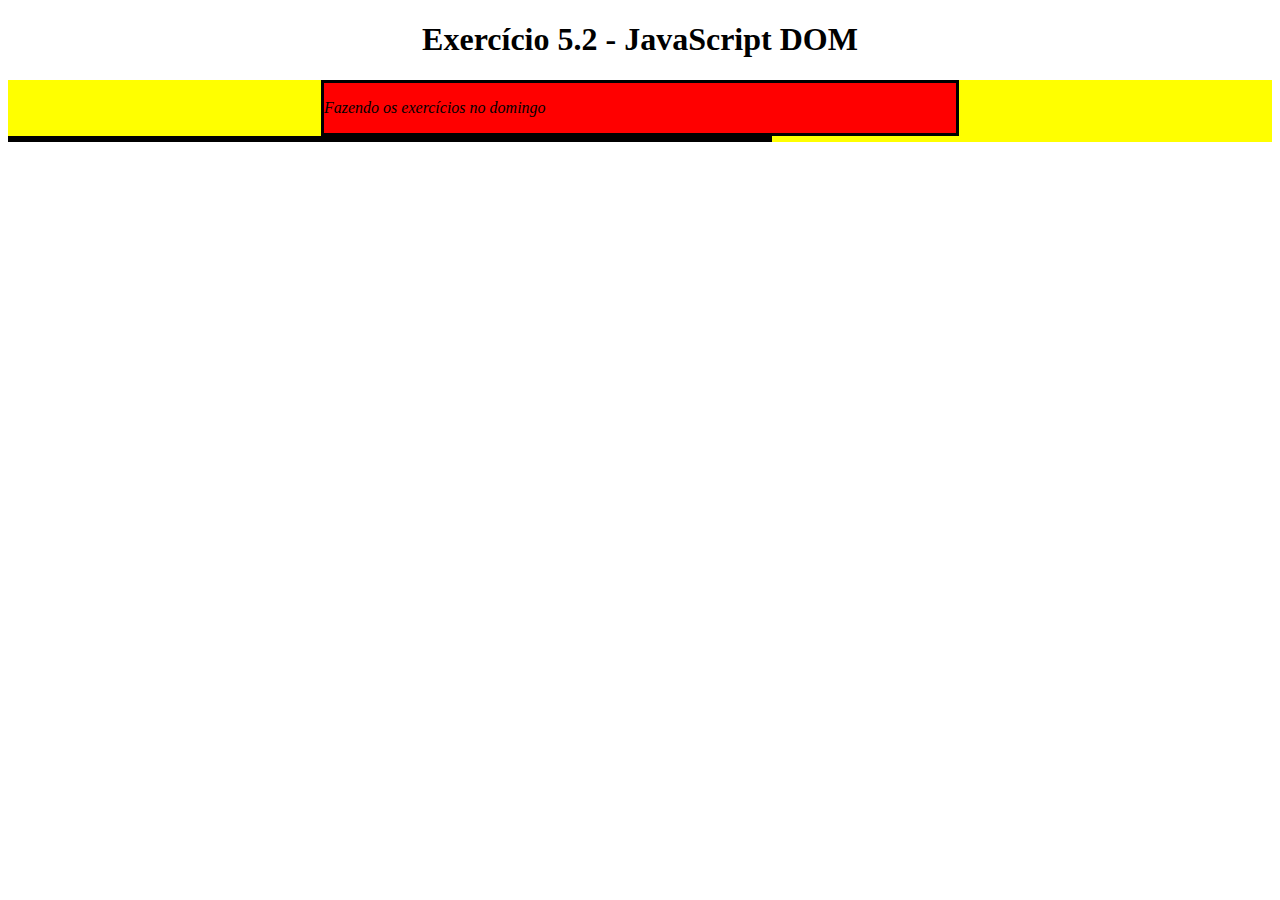
<file: Modulo1/bloco-05-DOM/index.html>
<!DOCTYPE html>
<html>
  <head>
    <meta charset="UTF-8" />
    <meta name="viewport" content="width=device-width" />
    <title>Exercício 5.2</title>
    <style>
      section {
        border-color: black;
        border-style: solid;
      }

      .title {
        text-align: center;
      }

      .main-content {
        background-color: yellow;
      }

      .main-content .center-content {
        background-color: red;
        width: 50%;
        margin-left: auto;
        margin-right: auto;
      }

      .main-content .center-content p {
        font-style: italic;
      }

      .main-content .left-content {
        background-color: green;
        width: 60%;
        margin-left: 0;
        margin-right: auto;
      }

      .main-content .left-content .small-image {
        display: block;
        margin-left: auto;
        margin-right: auto;
        border-radius: 100%;
      }

      .main-content .right-content {
        background-color: blue;
        width: 60%;
        margin-left: auto;
        margin-right: 0;
      }

      .main-content .description {
        text-align: center;
      }
    </style>
  </head>
  <body>
    <script>
      let filhoDoBody = document.createElement("h1");
      filhoDoBody.className = "title"
      filhoDoBody.innerText = "Exercício 5.2 - JavaScript DOM"
      document.body.appendChild(filhoDoBody);

      let outroFilhoDoBody = document.createElement("main");
      outroFilhoDoBody.className = "main-content";
      document.body.appendChild(outroFilhoDoBody);
      
      let filhaDaMain = document.createElement("section");
      filhaDaMain.className = "center-content";
      outroFilhoDoBody.appendChild(filhaDaMain);

      let filhoDoSection = document.createElement("p");
      filhoDoSection.innerText = "Fazendo os exercícios no domingo"
      filhaDaMain.appendChild(filhoDoSection);

      let filhoDaMain2 = document.createElement("section");
      filhoDaMain2.className = "left-content";
      outroFilhoDoBody.appendChild(filhoDaMain2);

    //   let filhoDaMain3 = document.createElement("section");
    //   filhoDaMain2.className = "right-content";
    //   outroFilhoDoBody.appendChild(filhoDaMain3);

    //   let imagemLeft = document.createElement("img");
    //   imagemLeft.className = "small-image";
    //   imagemLeft.src = "https://picsum.photos/200";
    //   filhoDaMain2.appendChild(imagemLeft);

    //   let listaRight = document.createElement("ul");
    //   filhoDaMain3.appendChild(listaRight);
    //   let array = ["um", "dois", "tres", "quatro", "cinco", "seis", "sete", "oito", "nove", "dez"];
    //   for (let number in array) {
    //     let elementLi = document.createElement("li");
    //     elementLi.innerHTML = array[number];
    //     listaRight.appendChild(elementLi);
    //   }

    //   for (let index = 1; index <= 3; index += 1) {
    //     let elementH3 = document.createElement('h3');
    //     elementH3.innerHTML = 'Show ' + index;
    //     outroFilhoDoBody.appendChild(elementH3);
    //   }

    //   let elementH3 = document.getElementsByTagName("h3");
    //   for(let index = 0; index < elementH3.length; index += 1) {
    //     elementH3[index].className = "description";
    //   }

    //   let removendoClasse = document.getElementsByClassName("left-content")[0];
    //   outroFilhoDoBody.removeChild(removendoClasse);

    //   let sectionRight = document.getElementsByClassName("right-content")[0];
    //   sectionRight.style.marginRight = "auto"

    //   let changeColor = document.querySelectorAll(".center-content")[0];
    // //   changeColor.nextElementSibling.style.backgroundColor = "green"
    //   console.log(changeColor)


    </script>
  </body>
</html>
</file>
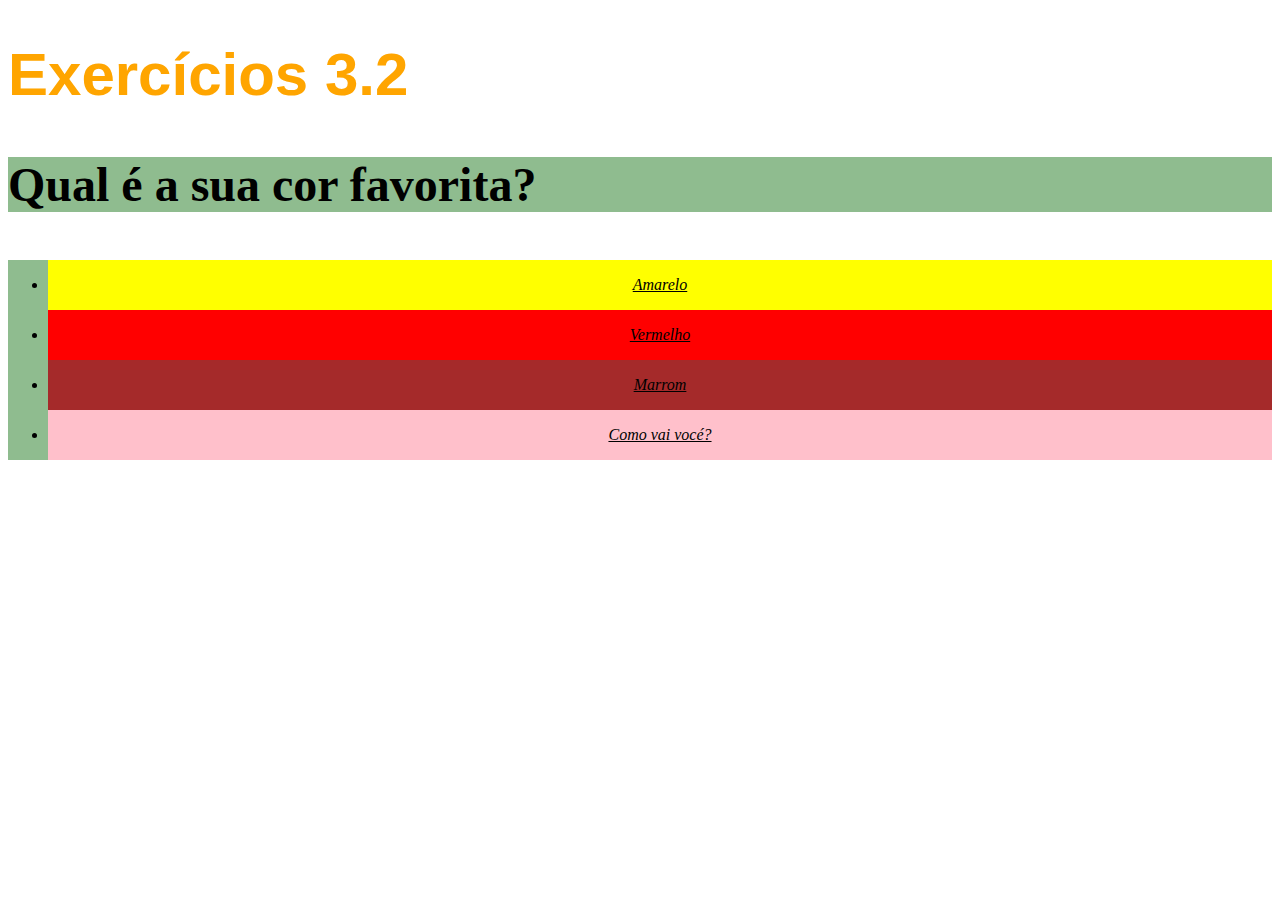
<file: Modulo1/bloco-03-introducao-a-html-e-css/dia-02-html-css/index.html>
<!DOCTYPE html>
<html lang="pt-br">
  <head>
    <meta charset="UTF-8">
    <title>HTML</title>
    <link rel="stylesheet" type="text/css" href="style.css">
    <style>
        .title-forms {
            font-size: 60px;
            color: orange;
            font-family: sans-serif;
        }
        li { 
            font-style: italic;
            line-height: 50px;
            text-align: center;
            text-decoration: underline;
        }
        .backgroundpi {
            background-color: darkseagreen;
        }
        p {
            font-weight: 600;
            font-size: 3em;
        }
        body {
            font-size: 16px;
        }
        .licolorstyle1 {
            background-color: yellow;
        }
        .licolorstyle2 {
            background-color: red;
        }
        .licolorstyle3 {
            background-color: brown;
        }
    </style>
  </head>
  <body>
    <h1 class="title-forms">Exercícios 3.2</h1>
    <p class="backgroundpi">Qual é a sua cor favorita?</p>
    <ul class="backgroundpi">
      <li class="licolorstyle1">Amarelo</li>
      <li class="licolorstyle2">Vermelho</li>
      <li class="licolorstyle3">Marrom</li>
      <li id="change" style="background-color: pink">Como vai vocé?</li>
    </ul>
  </body>
</html>
</file>
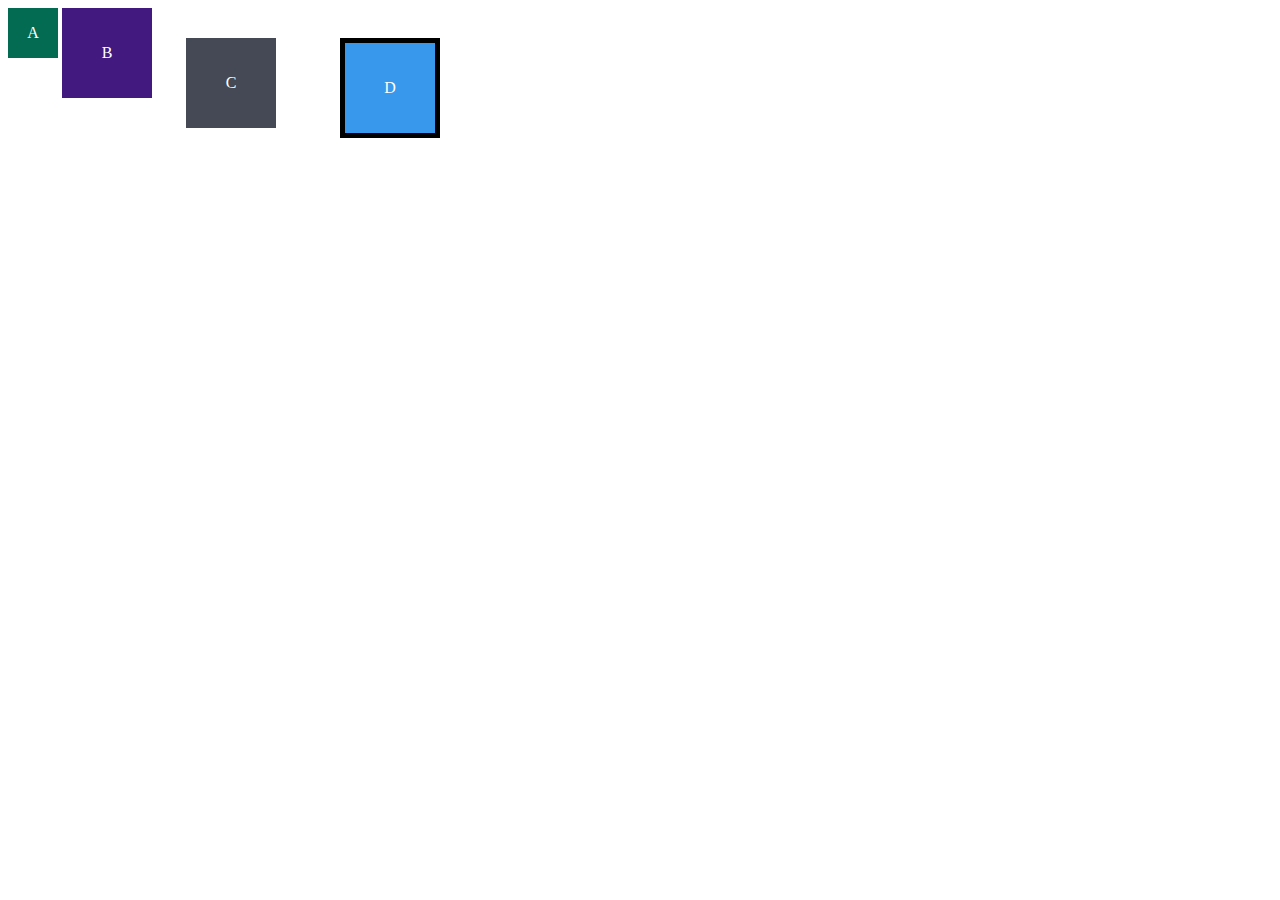
<file: Modulo1/bloco-03-introducao-a-html-e-css/dia-3-html-css-seletores-e-posicionamento/index.html>
<!DOCTYPE html>
<html lang="en">
<head>
  <meta charset="UTF-8">
  <meta name="viewport" content="width=device-width, initial-scale=1.0">
  <title>Exercício de Fixação: box model</title>
  <link rel="stylesheet" href="style.css">
</head>
<body>
  <div class="caixa width-and-height" style="background: #036b52">A</div>
  <div class="caixa width-and-height padding" style="background: #41197f;">B</div>
  <div class="caixa width-and-height padding margin" style="background: #444955">C</div>
  <div class="caixa width-and-height padding margin border" style="background: #3898EC">D</div>
</body>
</html>
</file>
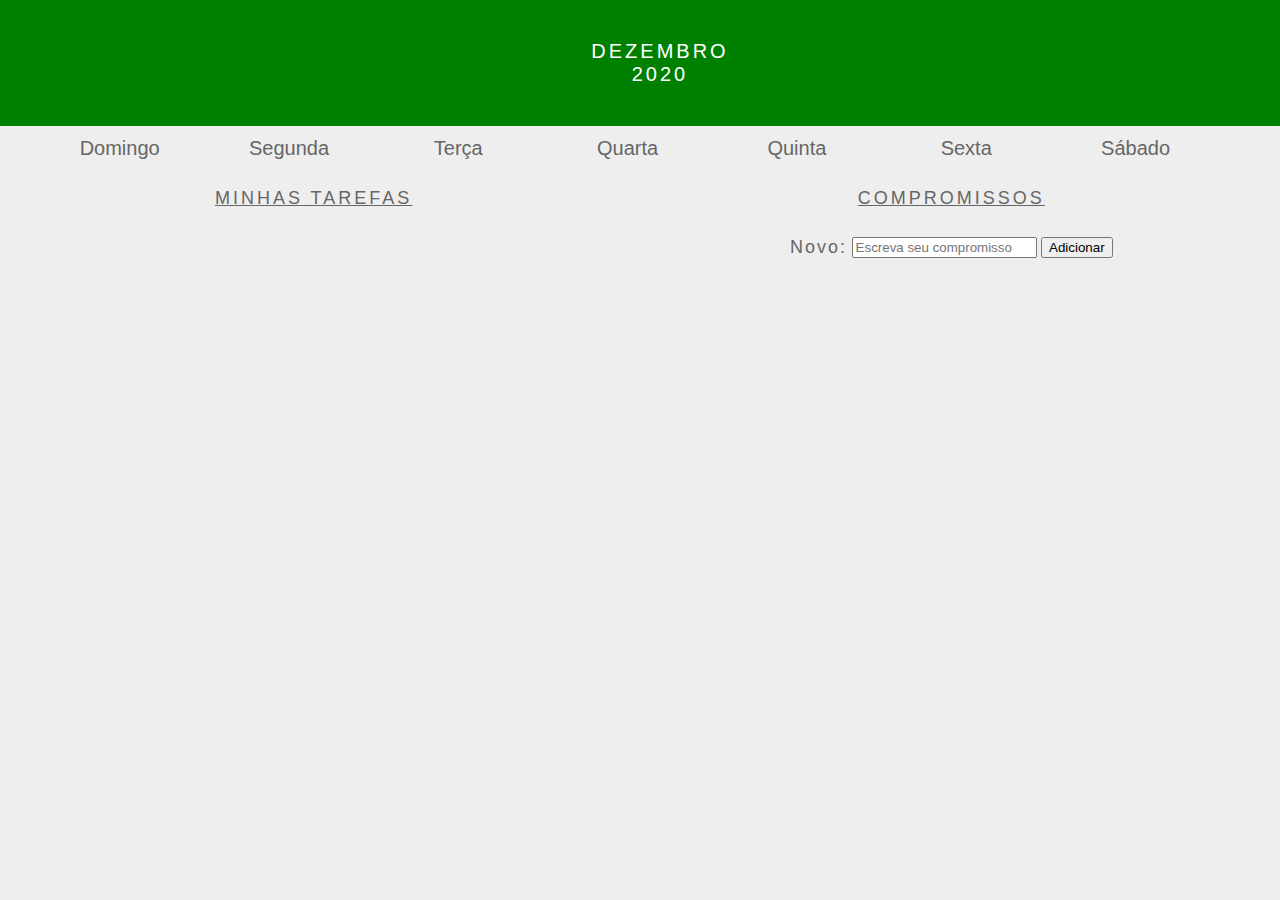
<file: Modulo1/bloco-05-DOM/dia-03-DOM-Events/index.html>
<!DOCTYPE html>
<html>
  <head>
    <link rel="stylesheet" href="style.css">
    <meta charset="UTF-8" />
    <meta name="viewport" content="width=device-width" />
    <title>Calendar</title>
  </head>
  <body>
    <header class="month-container">
      <ul>
        <li id="month">Dezembro</li>
        <li id="year">2020</li>
      </ul>
    </header>
    <div class="week-days-container">
      <ul class="week-days">
      </ul>
    </div>
    <div class="days-container">
      <ul id="days">
      </ul>
    </div>
    <div class="buttons-container">
    </div>
    <section class="tasks-container">
      <div class="my-tasks">
        <h3>MINHAS TAREFAS</h3>
      </div>
      <div class="input-container">
        <h3>COMPROMISSOS</h3>
        <label for="task-input">Novo:</label>
        <input type="text"
          id="task-input"
          placeholder="Escreva seu compromisso"
        >
        <button id="btn-add">Adicionar</button>
      </div>
      <div class="task-list-container">
        <ul class="task-list">
        </ul>
      </div>
    </section>
    <script src="script.js"></script>
  </body>
</html>
</file>
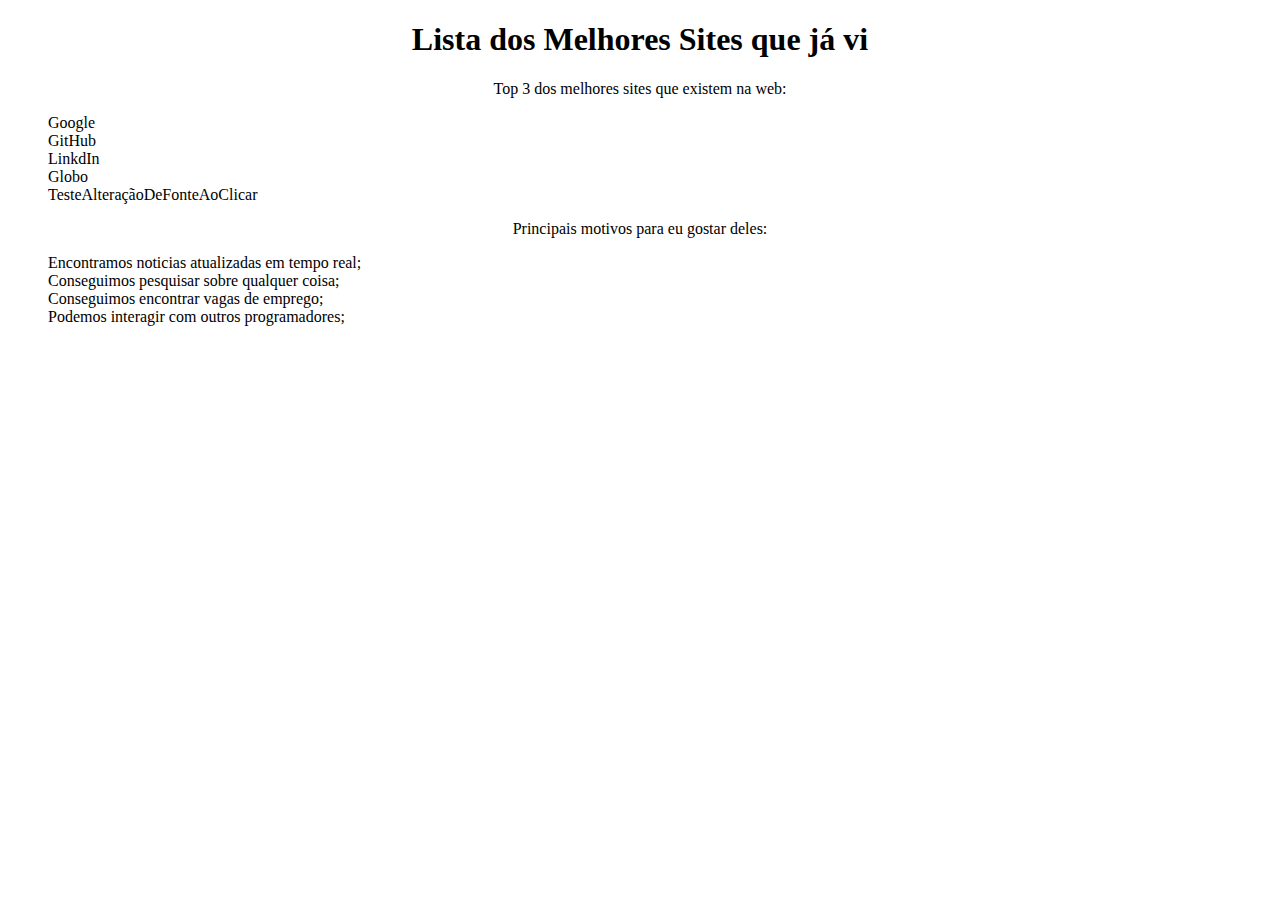
<file: Modulo1/bloco-03-introducao-a-html-e-css/dia-3-html-css-seletores-e-posicionamento/exercicio-parte3/index.html>
<!DOCTYPE html>
<html lang="pt-br">
  <head>
    <meta charset="UTF-8">
    <title>Agrupando Seletores</title>
    <link rel="stylesheet" href="style.css">
  </head>
  <body>
    <h1>Lista dos Melhores Sites que já vi</h1>
    <p>Top 3 dos melhores sites que existem na web:</p>
    <ol>
        <li><a href="https://www.google.com/" target="_blank"> Google</li></a>
        <li><a href="https://github.com/MarcoMaurer" target="_blank"> GitHub</li></a>
        <li><a href="https://www.linkedin.com/in/marcomaurer/" target="_blank"> LinkdIn</li></a>
        <li><a href="https://www.globo.com/" target="_blank"> Globo</li></a>
        <li>TesteAlteraçãoDeFonteAoClicar</li>
    </ol>
    <p>Principais motivos para eu gostar deles:</p>
    <ul>
        <li>Encontramos noticias atualizadas em tempo real;</li>
        <li>Conseguimos pesquisar sobre qualquer coisa;</li>
        <li>Conseguimos encontrar vagas de emprego;</li>
        <li>Podemos interagir com outros programadores;</li>
    </ul>
  </body>
</html>
</file>
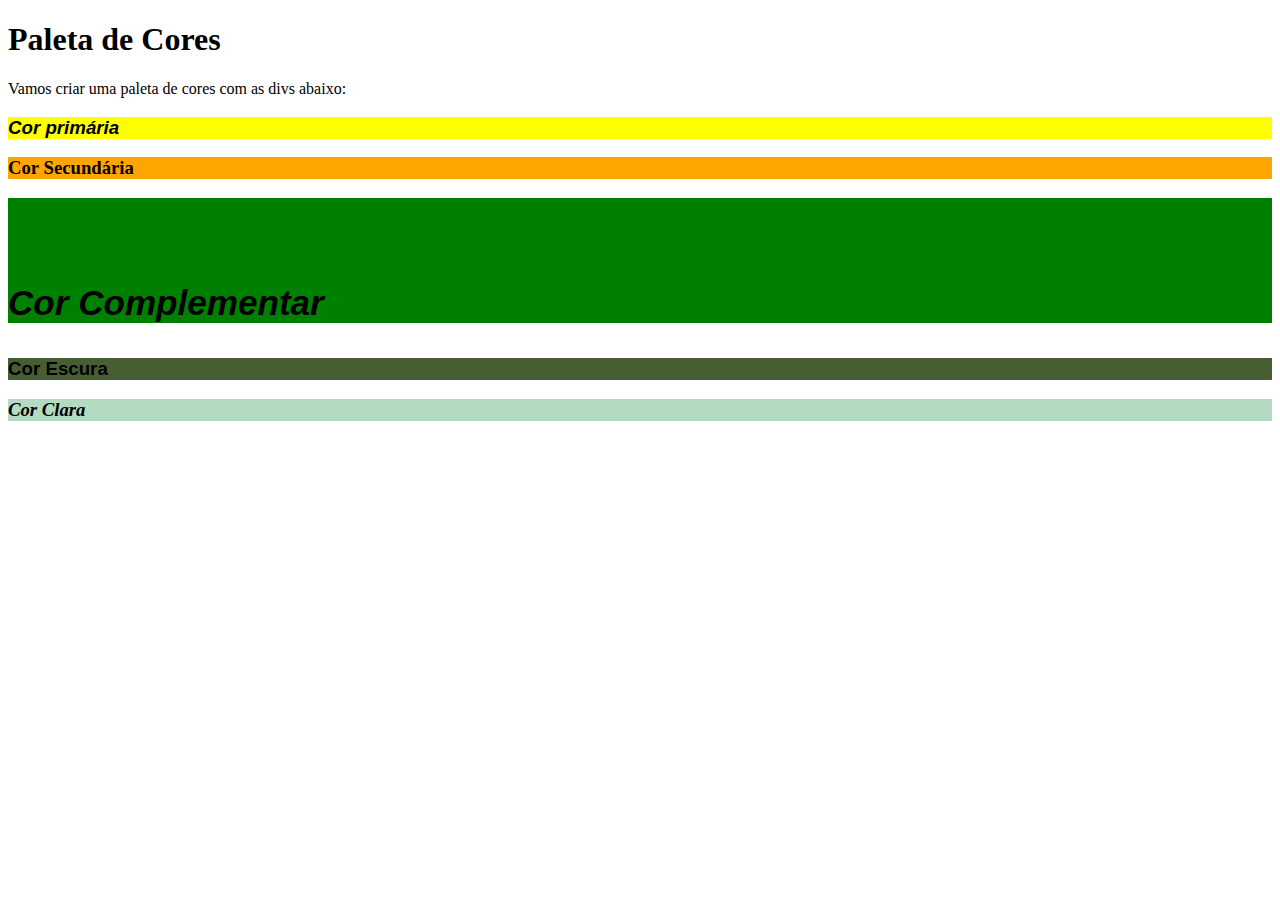
<file: Modulo1/bloco-03-introducao-a-html-e-css/dia-3-html-css-seletores-e-posicionamento/exercicio-parte4/index.html>
<!DOCTYPE html>
<html lang="pt-br">
<head>
  <meta charset="UTF-8">
  <title>Pseudoclasses</title>
  <link rel="stylesheet" href="style.css">
</head>
<body>
  <h1>Paleta de Cores</h1>
  <p>Vamos criar uma paleta de cores com as divs abaixo:</p>
  <div>
    <h3>Cor primária</h3>
  </div>
  <div>
    <h3>Cor Secundária</h3>
  </div>
  <div>
    <h3>Cor Complementar</h3>
  </div>
  <div>
    <h3>Cor Escura</h3>
  </div>
  <div>
    <h3>Cor Clara</h3>
  </div>
</body>
</html>
</file>
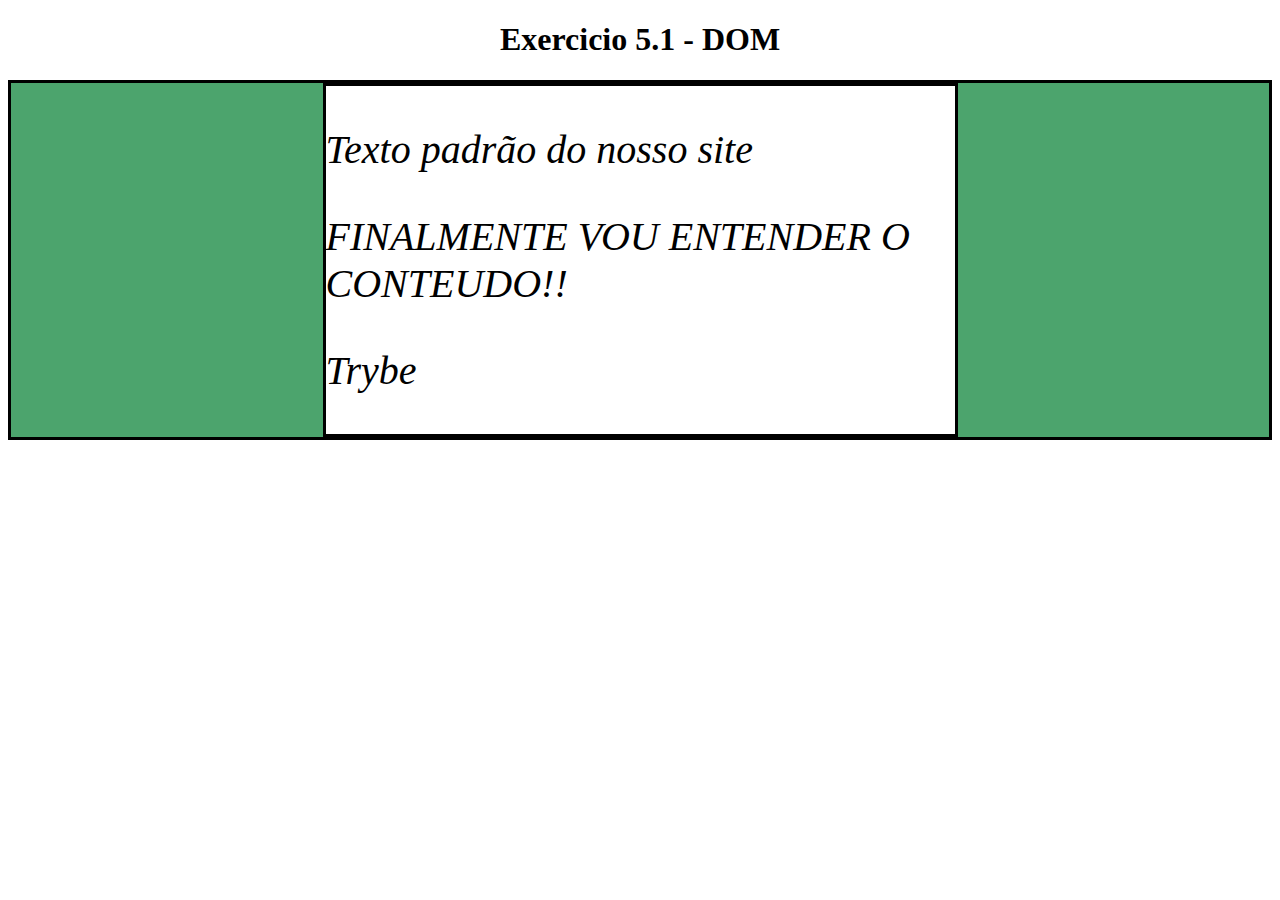
<file: Modulo1/bloco-05-DOM/page.html>
<!DOCTYPE html>
<html>
  <head>
    <meta charset="UTF-8" />
    <meta name="viewport" content="width=device-width" />
    <title>Exercício 5.1</title>
    
    <style>
      main, section {
        border-color: black;
        border-style: solid;
      }

      .title {
        text-align: center;
      }

      .main-content {
        background-color: yellow;
      }

      .main-content .center-content {
        background-color: red;
        width: 50%;
        margin: 0 auto;
      }

      .main-content .center-content p {
        font-style: italic;
      }
    </style>
  </head>
  <body>
    <header> 
      <h1 class="title">Exercício 5.1 - JavaEscripito </h1>
    </header>    
    <main class="main-content">
      <section class="center-content">
        <p>Texto padrão do nosso site</p>
        <p>-----</p>
        <p>Trybe</p>
      </section>
    </main>
    <script>
        /*
        Aqui você vai modificar os elementos já existentes utilizando apenas as funções:
        - document.getElementById()
        - document.getElementsByClassName()
        - document.getElementsByTagName()
        1. Crie e execute uma função que mude o texto na tag `<p>-----</p>`, para uma descrição de como você se vê daqui a 2 anos. (Não gaste tempo pensando no texto e sim realizando o exercício)
        2. Crie e execute uma função que mude a cor do quadrado amarelo para o verde da Trybe (rgb(76,164,109)).
        3. Crie e execute uma função que mude a cor do quadrado vermelho para branco.
        4. Crie e execute uma função que corrija o texto da tag <h1>.
        5. Crie e execute uma função que modifique todo o texto da tag <p> para maiúsculo.
        6. Crie e execute uma função que exiba o conteúdo de todas as tags <p> no console.
        */
        
        // DESAFIO 1
        function mudaTextoTag() {
        let centerContent = document.getElementsByTagName('p')[1];
        centerContent.innerText = "FINALMENTE VOU ENTENDER O CONTEUDO!!"
        }
        mudaTextoTag()
      
        // DESAFIO 2
        function mudaCorDeFundo() {
        let colorChange = document.getElementsByClassName("main-content")[0];
        colorChange.style.backgroundColor = "rgb(76,164,109)";
        }
        mudaCorDeFundo()

        // DESAFIO 3
        function vermelhoParaBranco() {
        let mudarCor = document.getElementsByClassName("center-content")[0];
        mudarCor.style.backgroundColor = "white";
        }
        vermelhoParaBranco()

        // DESAFIO 4
        function corrigeTexto() {
        let titleH1 = document.getElementsByClassName("title")[0];
        titleH1.innerText = "Exercicio 5.1 - DOM"
        }
        corrigeTexto()

        // DESAFIO 5
        function maisculo() {
        let tamanho = document.getElementsByTagName("p");
        for (let index = 0; index < tamanho.length; index +=1) {
        tamanho[index].style.fontSize = "40px"
        }
        }
        maisculo()

        // DESAFIO 6
        function exibicaoConsole() {
        let impressao = document.getElementsByTagName("p")
        for (let index = 0; index < impressao.length; index +=1) {
        console.log(impressao[index])
        }
        }
        exibicaoConsole()

    </script>
  </body>
</html>
</file>
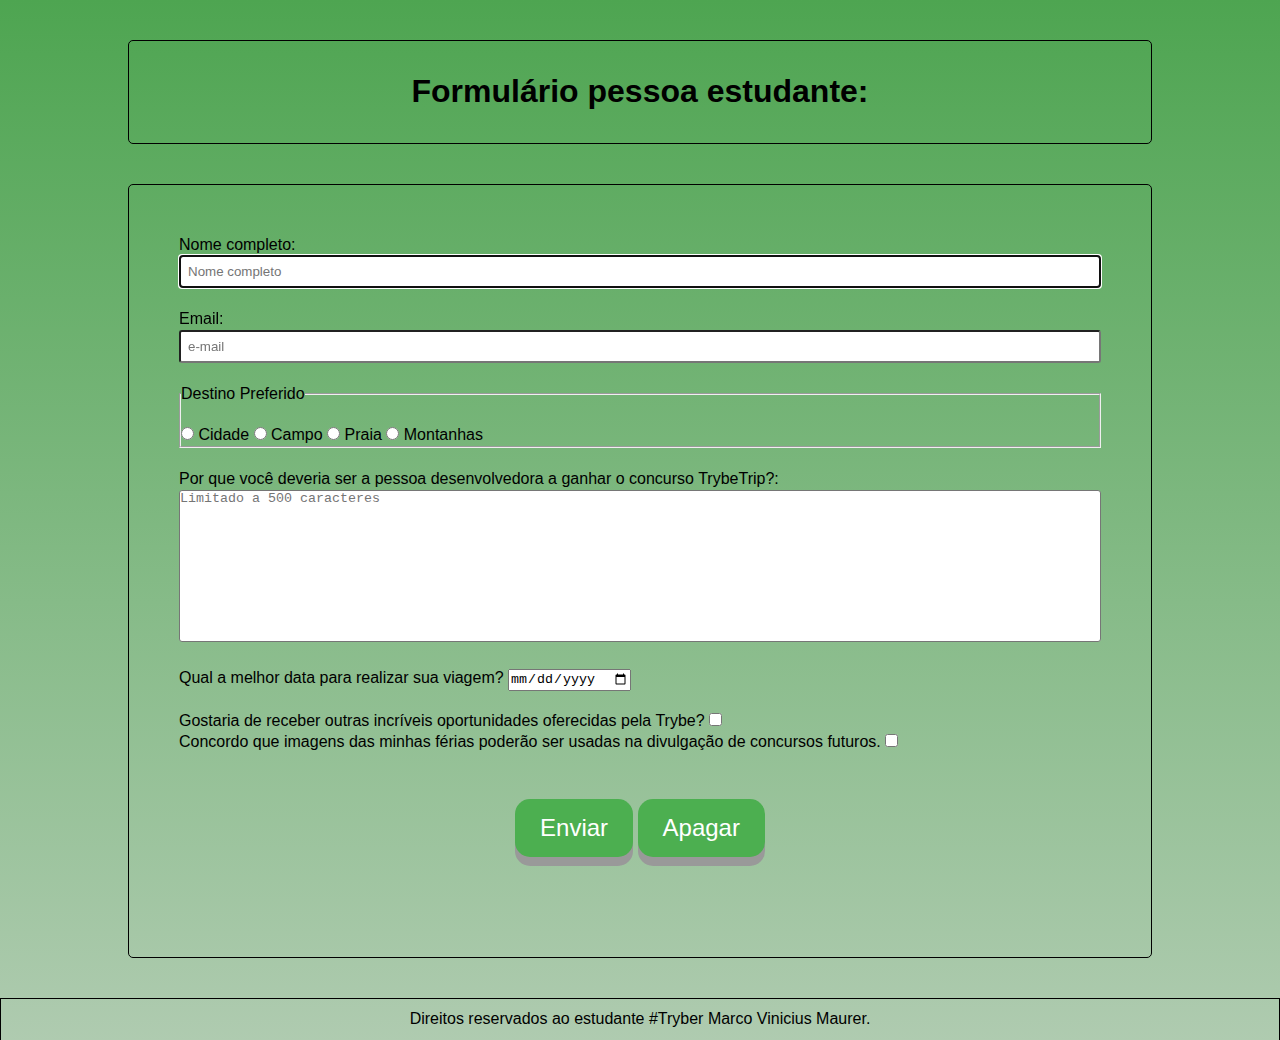
<file: Modulo1/bloco-06-HTML-CSS/form.html>
<!DOCTYPE html>
<html lang="pt-br">
    <head>
        <meta charset="UTF-8">
        <meta http-equiv="X-UA-Compatible" content="IE=edge">
        <meta name="viewport" content="width=device-width, initial-scale=1.0">
        <title>Document</title>
        <link rel="stylesheet" href="css.css">
    </head>
    <body class="body">
        <header class="header1">
            <h1 class="h1">Formulário pessoa estudante:</h1>
        </header>
        <main id="mains">
            <div class="div1">
                <form action="" method="get" class="forms">
                    <div class="nome-completo">
                        <label for="myname">Nome completo:
                            <input type="text" name="full-name" id="myname" placeholder="Nome completo" autocomplete="off" autofocus="autofocus" maxlength="40" required>
                        </label>
                    </div>
                    <br>
                    <div class="digite-email">
                        <label for="myemail">Email:
                            <input type="email" name="email" id="myemail" placeholder="e-mail" maxlength="50" required>
                        </label>
                    </div>
                    <br>
                    <div class="minhasopcoes">
                        <fieldset>
                            <legend>Destino Preferido</legend>
                            <label for="myoptions">
                                <br>
                                <input type="radio" name="prefer-living" id="myoptions1" value="city"> Cidade
                                <input type="radio" name="prefer-living" id="myoptions2" value="camp"> Campo
                                <input type="radio" name="prefer-living" id="myoptions3" value="beach"> Praia
                                <input type="radio" name="prefer-living" id="myoptions4" value="montains"> Montanhas
                            </label>
                        </fieldset>
                    </div>
                    <br>
                    <div class="escrever-texto">
                        <label for="escrevaaqui"> Por que você deveria ser a pessoa desenvolvedora a ganhar o concurso TrybeTrip?:
                            <textarea name="textarea" id="escrevaaqui" cols="30" rows="10" maxlength="500" placeholder="Limitado a 500 caracteres"></textarea>
                        </label>
                    </div>
                    <br>
                    <div>
                        <label for="data">Qual a melhor data para realizar sua viagem?
                            <input type="date" name="data" id="data">
                        </label>
                    </div>
                    <br>
                    <div>
                        <label for="agree1"></label>Gostaria de receber outras incríveis oportunidades oferecidas pela Trybe?
                        <input type="checkbox" name="concordo1" id="agree1" value="receive-news-letter">
                    </div>
                    <div>
                        <label for="agree2"></label>Concordo que imagens das minhas férias poderão ser usadas na divulgação de concursos futuros.
                        <input type="checkbox" name="concordo2" id="agree2" value="use-vacacion-pictures">
                    </div>
                    <br>
                    <div id="botoes">
                        <button id="buton1" type="submit">Enviar</button>
                        <button id="buton2" type="reset">Apagar</button>
                    </div>
                </form>
            </div>
            <div class="result-form hidden">
                <h3>Resultado:</h3>
                <p id="resultado"></p>
            </div>
        </main>
        <footer>
            <p>Direitos reservados ao estudante #Tryber Marco Vinicius Maurer.</p>
        </footer>
        <script src="script.js"></script>
    </body>
</html>
</file>
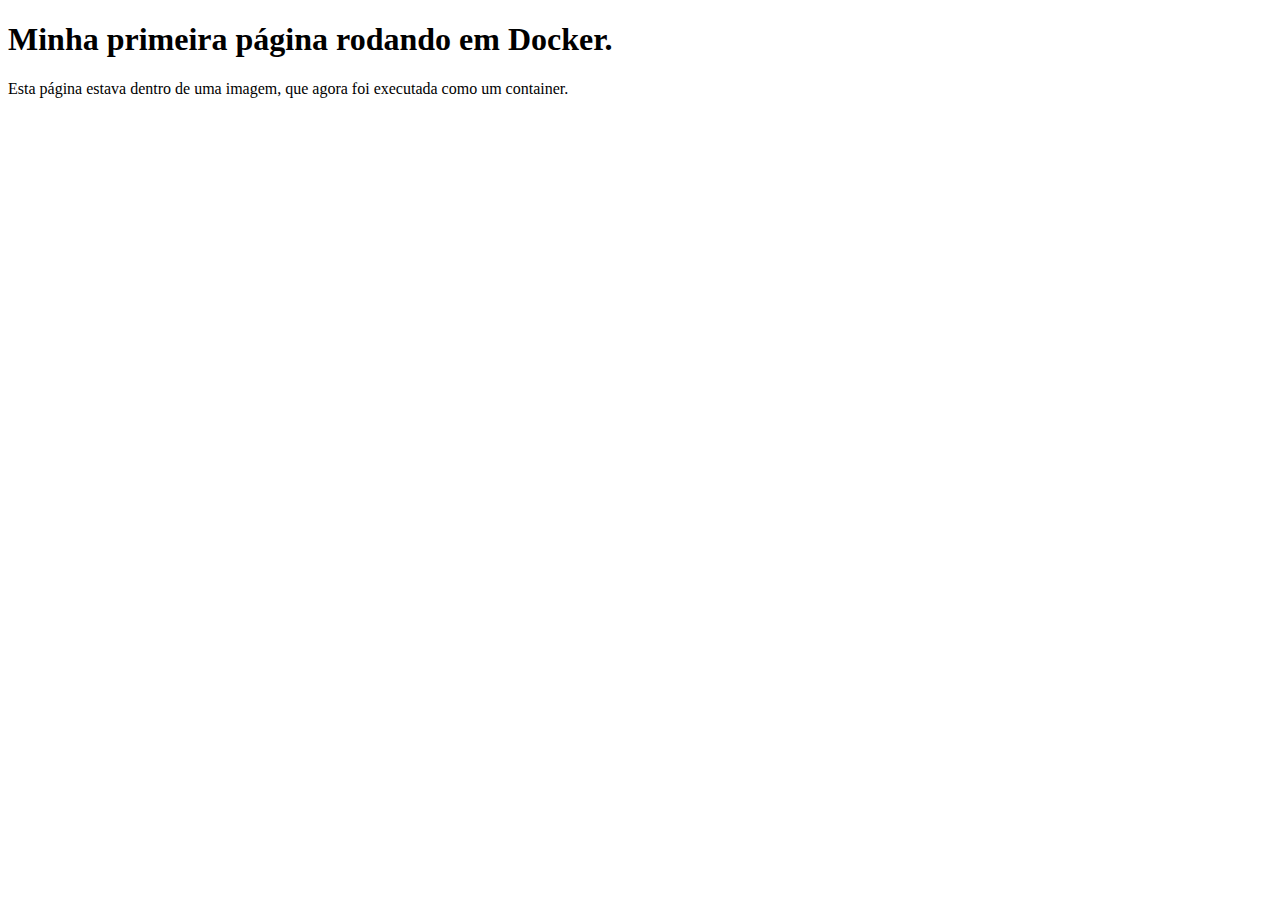
<file: sessao-1-docker/dia-2-manipulando-imagens/index 2.html>
<!DOCTYPE html>
   <html>
      <head>
      <title>Docker é muito legal!</title>
      <meta http-equiv="Content-Type" content="text/html; charset=utf-8">
   </head>
   <body>
      <h1>Minha primeira página rodando em Docker.</h1>
      <p>Esta página estava dentro de uma imagem, que agora foi executada como um container.</p>
   </body>
</html>
</file>
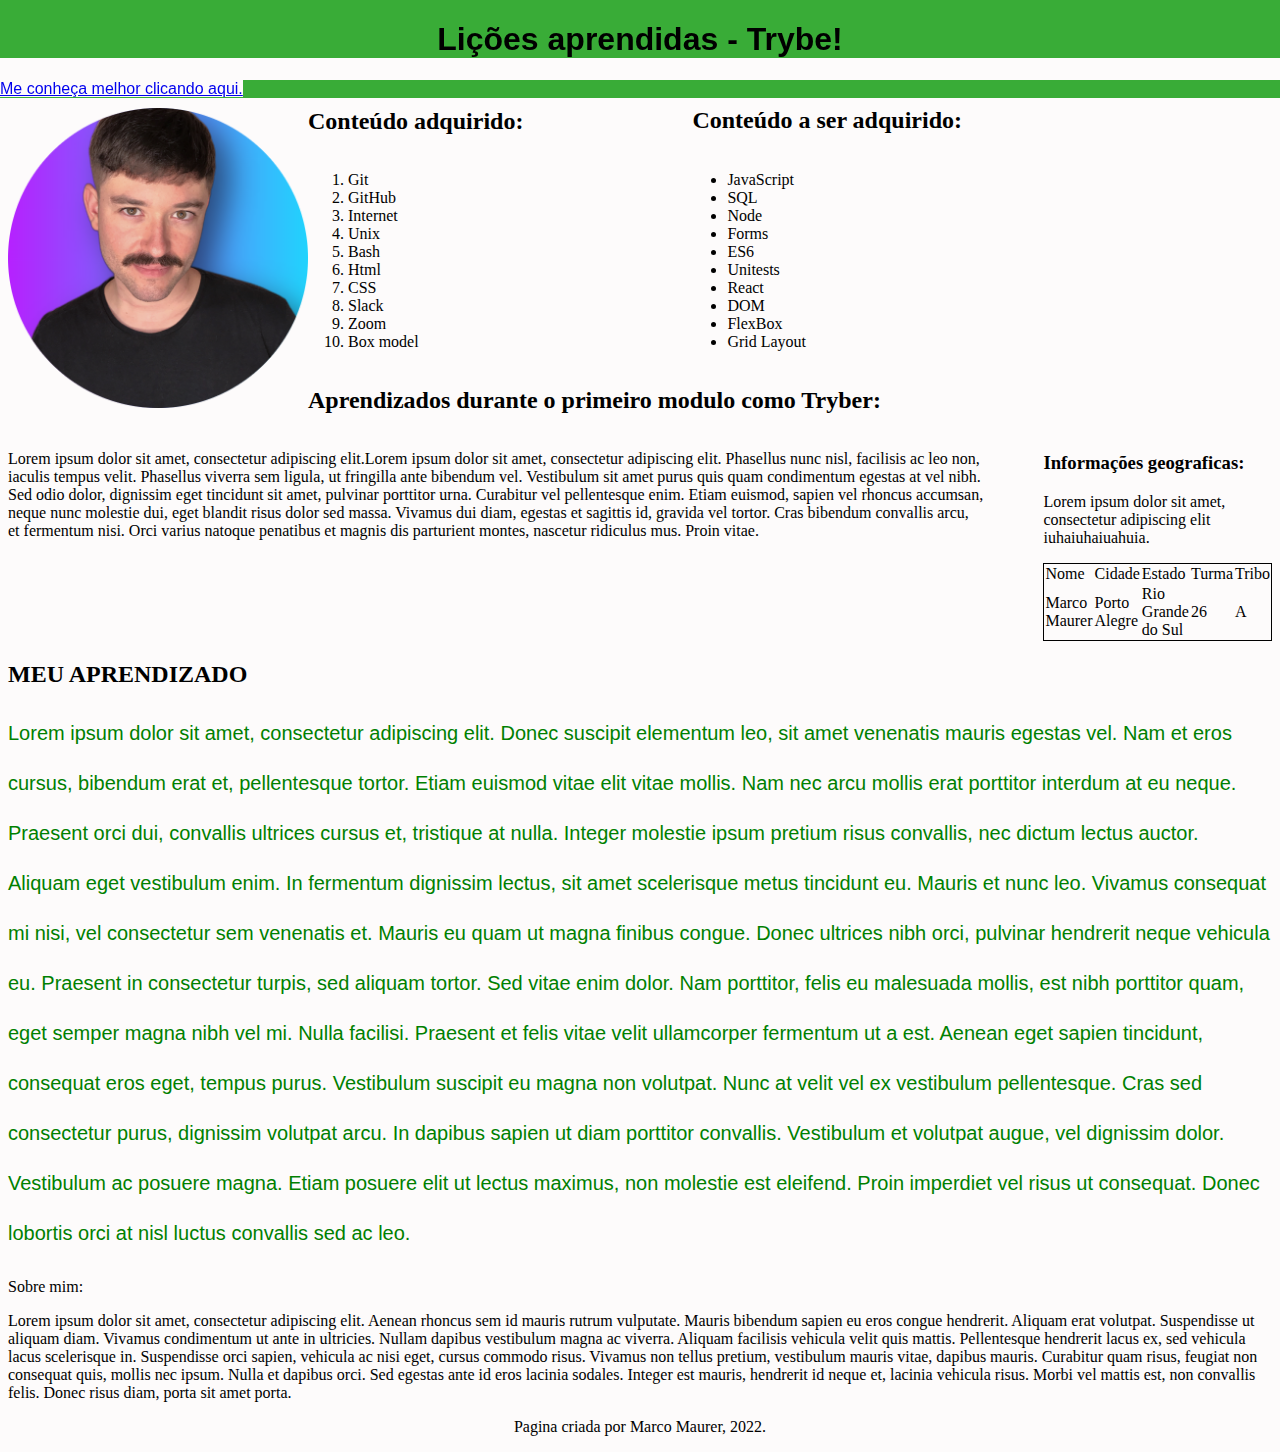
<file: Modulo1/bloco-03-introducao-a-html-e-css/dia-04-html-semantico/Marco Maurer - Lessons learned.html>
<!DOCTYPE html>
<!-- saved from url=(0032)http://127.0.0.1:5500/index.html -->
<html lang="en"><head><meta http-equiv="Content-Type" content="text/html; charset=UTF-8">
    
    <meta http-equiv="X-UA-Compatible" content="IE=edge">
    <meta name="viewport" content="width=device-width, initial-scale=1.0">
    <link rel="stylesheet" href="./Marco Maurer - Lessons learned_files/style.css">
    <title>Marco Maurer - Lessons learned</title>
</head>
<body>
    <header id="cabecalho">
        <h1 id="titulo">Lições aprendidas - Trybe!</h1>
        <nav>     
            <nav id="nav"><a href="https://marcomaurer.github.io/" target="_blank"> Me conheça melhor clicando aqui.</a></nav>
        </nav>
    </header>
    <main>
        <section>
                <img id="minha_foto" src="./Marco Maurer - Lessons learned_files/profile-pic (1).png" alt="Foto de perfil do Marco">
                <div id="article1">
                    <h2 id="minitext1">Conteúdo adquirido:</h2>
                    <ol id="licoes_aprendidas">
                        <li>Git</li>
                        <li>GitHub</li>
                        <li>Internet</li>
                        <li>Unix</li>
                        <li>Bash</li>
                        <li>Html</li>
                        <li>CSS</li>
                        <li>Slack</li>
                        <li>Zoom</li>
                        <li>Box model</li>
                    </ol>
                </div>
                <div id="article2">
                    <h2 id="minitext2">Conteúdo a ser adquirido:</h2>
                    <ul id="licoes_a_aprender">
                        <li>JavaScript</li>
                        <li>SQL</li>
                        <li>Node</li>
                        <li>Forms</li>
                        <li>ES6</li>
                        <li>Unitests</li>
                        <li>React</li>
                        <li>DOM</li>
                        <li>FlexBox</li>
                        <li>Grid Layout</li>
                    </ul>
                </div>
        </section>
        <section>
            <h2>Aprendizados durante o primeiro modulo como Tryber:</h2>
            <article id="article3">
                <p id="p1">Lorem ipsum dolor sit amet, consectetur adipiscing elit.Lorem ipsum dolor sit amet, consectetur adipiscing elit. Phasellus nunc nisl, facilisis ac leo non, iaculis tempus velit. Phasellus viverra sem ligula, ut fringilla ante bibendum vel. Vestibulum sit amet purus quis quam condimentum egestas at vel nibh. Sed odio dolor, dignissim eget tincidunt sit amet, pulvinar porttitor urna. Curabitur vel pellentesque enim. Etiam euismod, sapien vel rhoncus accumsan, neque nunc molestie dui, eget blandit risus dolor sed massa. Vivamus dui diam, egestas et sagittis id, gravida vel tortor. Cras bibendum convallis arcu, et fermentum nisi. Orci varius natoque penatibus et magnis dis parturient montes, nascetur ridiculus mus. Proin vitae.</p>
                <div id="aside">
                    <h3>Informações geograficas:</h3>
                    <p> Lorem ipsum dolor sit amet, consectetur adipiscing elit iuhaiuhaiuahuia.</p>
                    <table id="table">
                        <tbody><tr>
                            <td>Nome</td>
                            <td>Cidade</td>
                            <td>Estado</td>
                            <td>Turma</td>
                            <td>Tribo</td>
                        </tr>
                        <tr>
                            <td>Marco Maurer</td>
                            <td>Porto Alegre</td>
                            <td>Rio Grande do Sul</td>
                            <td>26</td>
                            <td>A</td>
                        </tr>
                    </tbody></table>    
                </div>
            </article>
            <div>
                <h2>MEU APRENDIZADO</h2>
                <p id="p4"> Lorem ipsum dolor sit amet, consectetur adipiscing elit. Donec suscipit elementum leo, sit amet venenatis mauris egestas vel. Nam et eros cursus, bibendum erat et, pellentesque tortor. Etiam euismod vitae elit vitae mollis. Nam nec arcu mollis erat porttitor interdum at eu neque. Praesent orci dui, convallis ultrices cursus et, tristique at nulla. Integer molestie ipsum pretium risus convallis, nec dictum lectus auctor. Aliquam eget vestibulum enim. In fermentum dignissim lectus, sit amet scelerisque metus tincidunt eu.
                Mauris et nunc leo. Vivamus consequat mi nisi, vel consectetur sem venenatis et. Mauris eu quam ut magna finibus congue. Donec ultrices nibh orci, pulvinar hendrerit neque vehicula eu. Praesent in consectetur turpis, sed aliquam tortor. Sed vitae enim dolor. Nam porttitor, felis eu malesuada mollis, est nibh porttitor quam, eget semper magna nibh vel mi. Nulla facilisi. Praesent et felis vitae velit ullamcorper fermentum ut a est. Aenean eget sapien tincidunt, consequat eros eget, tempus purus. Vestibulum suscipit eu magna non volutpat. Nunc at velit vel ex vestibulum pellentesque. Cras sed consectetur purus, dignissim volutpat arcu.
                In dapibus sapien ut diam porttitor convallis. Vestibulum et volutpat augue, vel dignissim dolor. Vestibulum ac posuere magna. Etiam posuere elit ut lectus maximus, non molestie est eleifend. Proin imperdiet vel risus ut consequat. Donec lobortis orci at nisl luctus convallis sed ac leo. </p>
            </div>
            <aside>
                <p>Sobre mim:</p>
                <p>Lorem ipsum dolor sit amet, consectetur adipiscing elit. Aenean rhoncus sem id mauris rutrum vulputate. Mauris bibendum sapien eu eros congue hendrerit. Aliquam erat volutpat. Suspendisse ut aliquam diam. Vivamus condimentum ut ante in ultricies. Nullam dapibus vestibulum magna ac viverra. Aliquam facilisis vehicula velit quis mattis. Pellentesque hendrerit lacus ex, sed vehicula lacus scelerisque in. Suspendisse orci sapien, vehicula ac nisi eget, cursus commodo risus. Vivamus non tellus pretium, vestibulum mauris vitae, dapibus mauris. Curabitur quam risus, feugiat non consequat quis, mollis nec ipsum. Nulla et dapibus orci. Sed egestas ante id eros lacinia sodales. Integer est mauris, hendrerit id neque et, lacinia vehicula risus. Morbi vel mattis est, non convallis felis. Donec risus diam, porta sit amet porta.</p>
            </aside>
        </section>
        <footer id="rodape">
            <p>Pagina criada por Marco Maurer, 2022.</p>
        </footer>
    </main>
<!-- Code injected by live-server -->
<script type="text/javascript">
	// <![CDATA[  <-- For SVG support
	if ('WebSocket' in window) {
		(function () {
			function refreshCSS() {
				var sheets = [].slice.call(document.getElementsByTagName("link"));
				var head = document.getElementsByTagName("head")[0];
				for (var i = 0; i < sheets.length; ++i) {
					var elem = sheets[i];
					var parent = elem.parentElement || head;
					parent.removeChild(elem);
					var rel = elem.rel;
					if (elem.href && typeof rel != "string" || rel.length == 0 || rel.toLowerCase() == "stylesheet") {
						var url = elem.href.replace(/(&|\?)_cacheOverride=\d+/, '');
						elem.href = url + (url.indexOf('?') >= 0 ? '&' : '?') + '_cacheOverride=' + (new Date().valueOf());
					}
					parent.appendChild(elem);
				}
			}
			var protocol = window.location.protocol === 'http:' ? 'ws://' : 'wss://';
			var address = protocol + window.location.host + window.location.pathname + '/ws';
			var socket = new WebSocket(address);
			socket.onmessage = function (msg) {
				if (msg.data == 'reload') window.location.reload();
				else if (msg.data == 'refreshcss') refreshCSS();
			};
			if (sessionStorage && !sessionStorage.getItem('IsThisFirstTime_Log_From_LiveServer')) {
				console.log('Live reload enabled.');
				sessionStorage.setItem('IsThisFirstTime_Log_From_LiveServer', true);
			}
		})();
	}
	else {
		console.error('Upgrade your browser. This Browser is NOT supported WebSocket for Live-Reloading.');
	}
	// ]]>
</script>
</body></html>
</file>
<file: Modulo1/bloco-03-introducao-a-html-e-css/dia-02-html-css/style.css>
.title-forms {
            font-size: 60px;
            color: orange;
            font-family: sans-serif;
        }
        li { 
            font-style: italic;
            line-height: 50px;
            text-align: center;
            text-decoration: underline;
        }
        .backgroundpi {
            background-color: darkseagreen;
        }
        p {
            font-weight: 600;
            font-size: 3em;
        }
        body {
            font-size: 16px;
        }
        .licolorstyle1 {
            background-color: yellow;
        }
        .licolorstyle2 {
            background-color: red;
        }
        .licolorstyle3 {
            background-color: brown;
        }
</file>
<file: Modulo1/bloco-03-introducao-a-html-e-css/dia-3-html-css-seletores-e-posicionamento/style.css>
.caixa {
    color: white;
    display: inline-block;
    line-height: 50px;
    text-align: center;
    vertical-align: top;
  }
  
  .width-and-height {
    height: 50px;
    width: 50px;
  }
  
  /* insira na classe abaixo um padding de 20px para aplicá-lo aos itens B, C e D */
  .padding {
    padding: 20px;
  
  }
  
  /* insira na classe abaixo uma margem de 30px para aplicá-la aos itens C e D */
  .margin {
    margin: 30px;
  }
  
  /* insira na classe abaixo uma borda com valor '5px solid black' para aplicá-la ao item D */
  .border {
    border: 5px solid black;
  }
</file>
<file: Modulo1/bloco-05-DOM/dia-03-DOM-Events/style.css>
* {
    margin: 0;
  }
  
  body {
    font-family: Verdana, Geneva, Tahoma, sans-serif;
    background-color: #eee;
  }
  
  button {
    margin: 20px;
  }
  
  #btn-add {
    margin: 0;
  }
  
  .buttons-container {
    background-color: #eee;
    display: inline-block;
    text-align: center;
    width: 100%;
  }
  
  #days {
    margin: 0;
  }
  
  #days li {
    color: #777;
    display: inline-block;
    font-size:20px;
    margin: 5px 0;
    text-align: center;
    vertical-align: middle;
    width: 13.6%;
  }
  
  .input-container {
    width: 49%;
    height: 100px;
    display: inline-block;
  }
  
  input {
    margin-top: 8px;
  }
  
  label {
    color: #666;
    font-size: 18px;
    font-weight: 500;
    letter-spacing: 2px;
    vertical-align: middle;
  }
  
  .month-container {
    background: green;
    padding: 40px 25px;
    text-align: center;
  }
  
  .month-container ul li {
    color:white;
    font-size: 20px;
    letter-spacing: 3px;
    list-style-type: none;
    text-transform: uppercase;
  }
  
  .my-tasks {
    clear: both;
    float: left;
    height: 100px;
    vertical-align: middle;
    width: 49%;
  }
  
  .my-tasks div {
    border: 1px solid black;
    border-radius: 100%;
    box-shadow: 0 4px 8px 0 rgba(0, 0, 0, 0.2), 0 6px 20px 0 rgba(0, 0, 0, 0.19);
    display: inline-block;
    height: 35px;
    margin-left: 10px;
    vertical-align: middle;
    width: 35px;
  }
  
  .my-tasks div:hover {
    height: 45px;
    width: 45px;
  }
  
  .my-tasks span {
    color: #666;
    font-size: 18px;
    font-weight: 500;
    letter-spacing: 3px;
    padding-bottom: 10px;
    vertical-align: middle;
  }
  
  .tasks-container {
    height: 130px;
    justify-content: center;
    text-align: center;
    width: 100%;
  }
  
  .tasks-container h3 {
    color: #666;
    font-size: 18px;
    font-weight: 500;
    margin-bottom: 20px;
    text-decoration: underline;
    letter-spacing: 3px;
  }
  
  .task-list {
    margin-top: 20px;
  }
  
  .task-list-container {
    display: inline-block;
  }
  
  .task-list-container ul {
    list-style-type: none;
    padding: 0;
    color: #666;
    font-size: 18px;
    font-weight: 500;
    letter-spacing: 2px;
    vertical-align: middle;
  }
  
  .week-days-container {
    margin-left: 35px;
  }
  
  .week-days li {
    color: #666;
    display: inline-block;
    text-align: center;
    vertical-align: middle;
    width: 13.6%;
  }
  
  .week-days {
    font-size: 20px;
    margin: 0px;
    padding: 10px 0;
  }
</file>
<file: Modulo1/bloco-03-introducao-a-html-e-css/dia-3-html-css-seletores-e-posicionamento/exercicio-parte3/style.css>
h1, p {
    text-align: center;
}
li:hover{
    background-color: yellowgreen;
}
a{
    color: black;
    text-decoration: none;
}
li:active{
    font-family: verdana;
}
ol, ul {
    list-style: none;
}
</file>
<file: Modulo1/bloco-03-introducao-a-html-e-css/dia-3-html-css-seletores-e-posicionamento/exercicio-parte4/style.css>
div:hover {
    border: 5px solid black;
}
div:nth-of-type(2n+1){
    font-style: italic;
}
div:nth-of-type(1) {
    background-color: yellow;
    font-family: arial;
}
div:nth-of-type(2) {
    background-color: orange;
    font-family: 'Times New Roman', Times, serif;
}
div:nth-of-type(3) {
    background-color: green;
    font-family: 'Lucida Sans', 'Lucida Sans Regular', 'Lucida Grande', 'Lucida Sans Unicode', Geneva, Verdana, sans-serif;
    padding-top: 50px;
    font-size: 30px;
}
div:nth-of-type(4) {
    background-color: #465E32;
    font-family: Verdana, Geneva, Tahoma, sans-serif;
}
div:nth-of-type(5) {
    background-color: #B4DBC2;
    font-family: fantasy;
}
</file>
<file: Modulo1/bloco-06-HTML-CSS/css.css>
* {
    margin: 0;
    padding: 0;
    box-sizing: border-box;
}

.body {
    background-image: linear-gradient(to bottom, #4ea551, #afcbb0 );
    font-family: "Helvetica", "Arial", sans-serif;
    font-size: 16px;
    line-height: 1.3;
}

.header1 {
    border: 1px solid black;
    text-align: center;
    border-radius: 5px;
    width: 80%;
    margin: 40px auto;
    padding: 30px;
}

/* .div1 {
    background-color: #afcbb0; 
} */

.forms {
    border: 1px solid black;;
    padding: 20px;
    margin-top: 10px;
    border-radius: 5px;
    width: 80%;
    margin: 0 auto 40px auto;
    padding: 50px;
}

.nome-completo input[type="text"] {
    width: 100%;
    border-radius: 3px;
    padding: 7px;
}

.digite-email input[type="email"] {
    width: 100%;
    border-radius: 3px;
    padding: 7px;
}

textarea {
    width: 100%;
    resize: none;
    border-radius: 3px;
    
}

footer {
    border: solid 1px black;
    text-align: center;
    padding: 10px;
}

#botoes {
    margin-top: 25px;
    margin-bottom: 50px;
    text-align: center;
}

#buton1 {
    display: inline-block;
    padding: 15px 25px;
    font-size: 24px;
    cursor: pointer;
    text-align: center;
    text-decoration: none;
    outline: none;
    color: #fff;
    background-color: #4CAF50;
    border: none;
    border-radius: 15px;
    box-shadow: 0 9px #999;
  }
  
#buton1:hover {background-color: #3e8e41}
  
#buton1:active {
    background-color: #3e8e41;
    box-shadow: 0 5px #666;
    transform: translateY(4px);
  }

#buton2 {
    display: inline-block;
    padding: 15px 25px;
    font-size: 24px;
    cursor: pointer;
    text-align: center;
    text-decoration: none;
    outline: none;
    color: #fff;
    background-color: #4CAF50;
    border: none;
    border-radius: 15px;
    box-shadow: 0 9px #999;
  }
  
#buton2:hover {background-color: #3e8e41}
  
#buton2:active {
    background-color: #3e8e41;
    box-shadow: 0 5px #666;
    transform: translateY(4px);
  }

.result-form {
    border: 1px solid black;
    text-align: center;
    border-radius: 5px;
    width: 80%;
    margin: 40px auto;
    padding: 30px;
}

.hidden {
    display: none;
}
</file>
<file: Modulo1/bloco-03-introducao-a-html-e-css/dia-04-html-semantico/Marco Maurer - Lessons learned_files/style.css>
* {
    box-sizing: border-box;
    background-color: rgb(253, 251, 251);
}
#cabecalho {
    background-color: #39AC37;
    position: fixed;
    top: 0;
    left: 0;
    right: 0;
    height: 35px;
    font-family: Arial, "Helvetica Neue", Helvetica, sans-serif;
}
#nav {
    background-color: #39AC37;

}
#titulo {
    text-align: center;
    background-color: #39AC37
}
#minha_foto {
    width: 300px;
    float: left;
    margin-top: 100px;
}
#article1 {
    display: inline-block;
    margin-top: 80px;
}

#licoes_aprendidas {
    display: inline-block;
}
#article2 {
    display: inline-block;
}
#minitext2{
    margin-bottom: 37px;
    margin-left: 165px;
}
#licoes_a_aprender {
    padding-left: 200px;
}
#article3{
    display: inline-flex;
}
#aside{
    float: right;
}
#rodape {
    text-align: center;
}
#table {
    border: 1px solid black;
    border-collapse: collapse;
    margin: auto;
}
#p1{
    padding-right: 60px;
}
#p4 {
    font-family: Impact, Haettenschweiler, 'Arial Narrow Bold', sans-serif;
    font-size: 20px;
    color: green;
    line-height: 50px;
}
</file>
